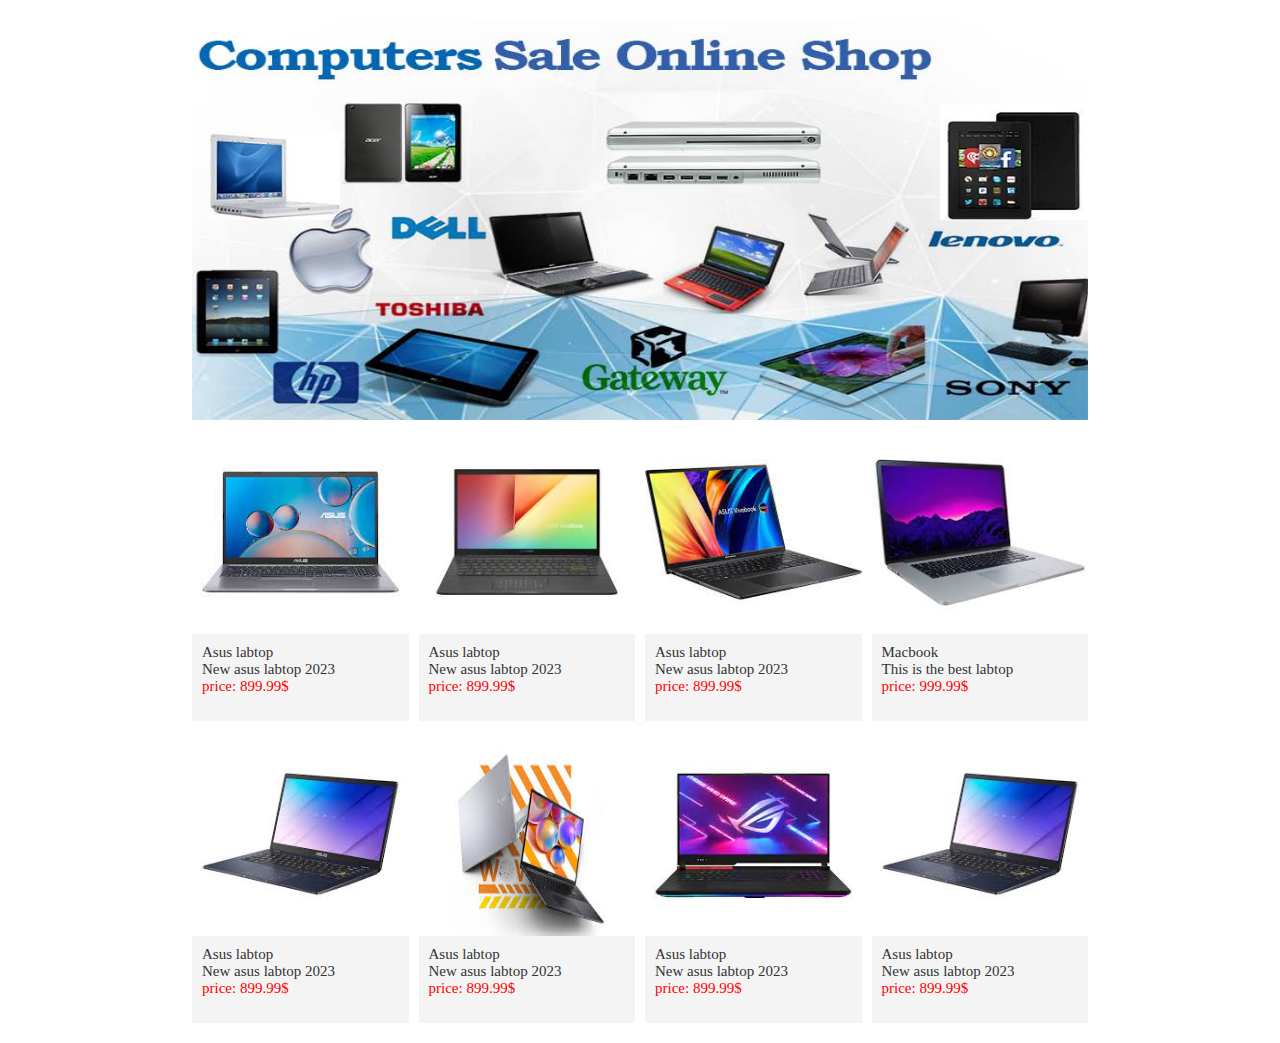
<file: home.html>
<!DOCTYPE html>
<html lang="en">
<head>
    <meta charset="UTF-8">
    <meta name="viewport" content="width=device-width, initial-scale=1.0">
    <title>Document</title>
    <script src="https://cdnjs.cloudflare.com/ajax/libs/jquery/3.7.1/jquery.min.js"
    integrity="sha512-v2CJ7UaYy4JwqLDIrZUI/4hqeoQieOmAZNXBeQyjo21dadnwR+8ZaIJVT8EE2iyI61OV8e6M8PP2/4hpQINQ/g=="
    crossorigin="anonymous" referrerpolicy="no-referrer"></script>
    <link rel="stylesheet" href="home.css">
</head>
<body>
    <div class="product">
        <div class="image-all">
            <img src="image_homepage.jpg" alt="">
        </div>
       <div class="all">
        <div class="box-card">
            <div class="card">
                <div class="img">
                    <img src="asus1.jpg" alt="">
                </div>
                <div class="body">
                    <div class="title">
                        <p>Asus labtop</p>
                    </div>
                    <div class="description">
                        <p>New asus labtop 2023</p>
                    </div>
                    <div class="price">
                        <p>price: 899.99$</p>
                    </div>
                </div>
            </div>
            <div class="card">
                <div class="img">
                    <img src="asus2.jpg" alt="">
                </div>
                <div class="body">
                    <div class="title">
                        <p>Asus labtop</p>
                    </div>
                    <div class="description">
                        <p>New asus labtop 2023</p>
                    </div>
                    <div class="price">
                        <p>price: 899.99$</p>
                    </div>
                </div>
            </div>
            <div class="card">
                <div class="img">
                    <img src="asus3.jpg" alt="">
                </div>
                <div class="body">
                    <div class="title">
                        <p>Asus labtop</p>
                    </div>
                    <div class="description">
                        <p>New asus labtop 2023</p>
                    </div>
                    <div class="price">
                        <p>price: 899.99$</p>
                    </div>
                </div>
            </div>
            <div class="card">
                <div class="img">
                    <img src="mac2.jpg" alt="">
                </div>
                <div class="body">
                    <div class="title">
                        <p>Macbook</p>
                    </div>
                    <div class="description">
                        <p>This is the best labtop</p>
                    </div>
                    <div class="price">
                        <p>price: 999.99$</p>
                    </div>
                </div>
            </div>
            <div class="card">
                <div class="img">
                    <img src="asus4.jpg" alt="">
                </div>
                <div class="body">
                    <div class="title">
                        <p>Asus labtop</p>
                    </div>
                    <div class="description">
                        <p>New asus labtop 2023</p>
                    </div>
                    <div class="price">
                        <p>price: 899.99$</p>
                    </div>
                </div>
            </div>
            <div class="card">
                <div class="img">
                    <img src="asus6.jpg" alt="">
                </div>
                <div class="body">
                    <div class="title">
                        <p>Asus labtop</p>
                    </div>
                    <div class="description">
                        <p>New asus labtop 2023</p>
                    </div>
                    <div class="price">
                        <p>price: 899.99$</p>
                    </div>
                </div>
            </div>
            <div class="card">
                <div class="img">
                    <img src="asus5.jpg" alt="">
                </div>
                <div class="body">
                    <div class="title">
                        <p>Asus labtop</p>
                    </div>
                    <div class="description">
                        <p>New asus labtop 2023</p>
                    </div>
                    <div class="price">
                        <p>price: 899.99$</p>
                    </div>
                </div>
            </div>
            <div class="card">
                <div class="img">
                    <img src="asus4.jpg" alt="">
                </div>
                <div class="body">
                    <div class="title">
                        <p>Asus labtop</p>
                    </div>
                    <div class="description">
                        <p>New asus labtop 2023</p>
                    </div>
                    <div class="price">
                        <p>price: 899.99$</p>
                    </div>
                </div>
            </div>
        </div>
       </div>
    </div>
</body>
</html>
</file>
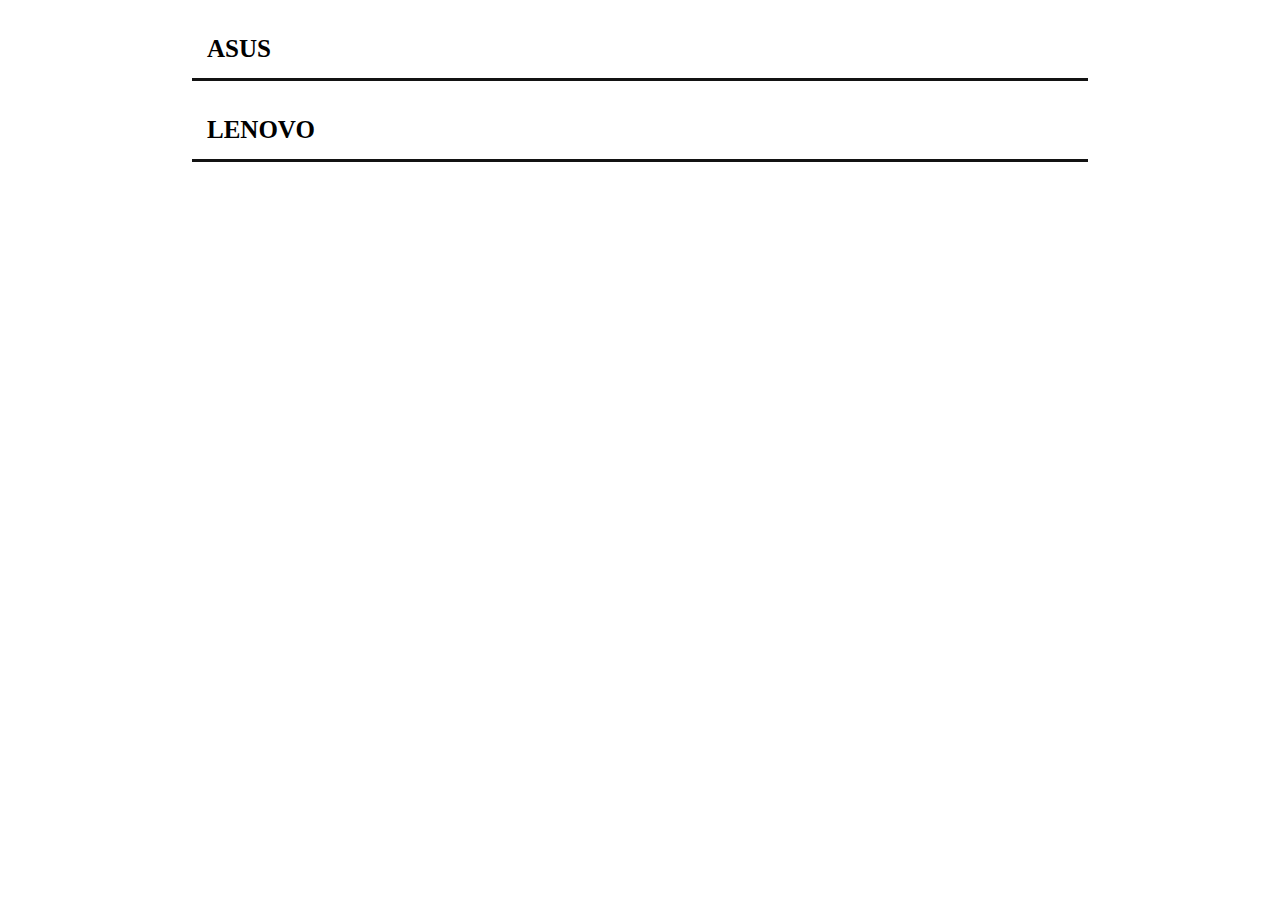
<file: product.html>
<!DOCTYPE html>
<html lang="en">
<head>
    <meta charset="UTF-8">
    <meta name="viewport" content="width=device-width, initial-scale=1.0">
    <title>Document</title>
    
    <script src="https://cdnjs.cloudflare.com/ajax/libs/jquery/3.7.1/jquery.min.js"
        integrity="sha512-v2CJ7UaYy4JwqLDIrZUI/4hqeoQieOmAZNXBeQyjo21dadnwR+8ZaIJVT8EE2iyI61OV8e6M8PP2/4hpQINQ/g=="
        crossorigin="anonymous" referrerpolicy="no-referrer"></script>
    <link rel="stylesheet" href="home.css">
    <link rel="stylesheet" href="https://cdnjs.cloudflare.com/ajax/libs/font-awesome/6.4.2/css/all.min.css" integrity="sha512-z3gLpd7yknf1YoNbCzqRKc4qyor8gaKU1qmn+CShxbuBusANI9QpRohGBreCFkKxLhei6S9CQXFEbbKuqLg0DA==" crossorigin="anonymous" referrerpolicy="no-referrer" />
</head>
<style>
    h1{
        font-size: 25px;
        width: 100%;
        /* height: 20px; */
        /* background-color: aqua; */
        padding: 15px;
        border-bottom: 3px solid rgb(19, 19, 19);
    }
</style>
<body>
    <div class="product">
            <h1>ASUS</h1>
            <div class="box-card" id="asus">
                <!-- <div class="card">
                    <div class="promotion">
                        <p>Promotion</p>
                    </div>
                    <div class="img">
                        <img src="image/asus1.jpg" alt="">
                    </div>
                    <div class="body">
                        <div class="title">
                            <p>Asus labtop</p>
                        </div>
                        <div class="description">
                            <p>New asus labtop 2023</p>
                        </div>
                        <div class="price">
                            <p>price: 899.99$</p>
                        </div>
                    </div>
                </div> -->
            </div>
           <h1>LENOVO</h1>
           <div class="box-card" id="le">
            
           </div>
           
    </div>
   
</body>
<script>

    $(document).ready(function(){
        const data=[
            {
                id:1,
                name:'Asus labtop',
                description:'New asus labtop',
                image:'asus1.jpg',
                category:'asus',
                reqular_price:789.99,
                sale_price:759.99,
                viewer:700
            },
            {
                id:2,
                name:'Asus labtop',
                description:'New asus labtop',
                image:'asus2.jpg',
                category:'asus',
                reqular_price:689.99,
                sale_price:639.99,
                viewer:600
            },
            {
                id:3,
                name:'Asus labtop',
                description:'New asus labtop',
                image:'asus3.jpg',
                category:'asus',
                reqular_price:989.99,
                sale_price:979.99,
                viewer:500
            },
            {
                id:4,
                name:'Asus labtop',
                description:'New asus labtop',
                image:'asus4.jpg',
                category:'asus',
                reqular_price:889.99,
                sale_price:0,
                viewer:900
            },
            {
                id:5,
                name:'Asus labtop',
                description:'New asus labtop',
                image:'asus5.jpg',
                category:'asus',
                reqular_price:669.99,
                sale_price:0,
                viewer:500
            },
            {
                id:6,
                name:'Asus labtop',
                description:'New asus labtop',
                image:'asus6.jpg',
                category:'asus',
                reqular_price:989.99,
                sale_price:959.99,
                viewer:990
            },
            {
                id:7,
                name:'Asus labtop',
                description:'New asus labtop',
                image:'asus7.jpg',
                category:'asus',
                reqular_price:999.99,
                sale_price:950,
                viewer:994
            },
            {
                id:8,
                name:'Asus labtop',
                description:'New asus labtop',
                image:'asus8.jpg',
                category:'asus',
                reqular_price:899.99,
                sale_price:0,
                viewer:700
            },
            {
                id:9,
                name:'Asus labtop',
                description:'New asus labtop',
                image:'asus9.jpg',
                category:'asus',
                reqular_price:1369.99,
                sale_price:1340,
                viewer:1000
            },
            {
                id:10,
                name:'Asus labtop',
                description:'New asus labtop',
                image:'asus10.jpg',
                category:'asus',
                reqular_price:879.99,
                sale_price:0,
                viewer:600
            },
            {
                id:11,
                name:'Asus labtop',
                description:'New asus labtop',
                image:'asus11.jpg',
                category:'asus',
                reqular_price:989.99,
                sale_price:970,
                viewer:700
            },
            {
                id:12,
                name:'Asus labtop',
                description:'New asus labtop',
                image:'asus12.jpg',
                category:'asus',
                reqular_price:679.99,
                sale_price:0,
                viewer:700
            },
            {
                id:13,
                name:'Lenovo labtop',
                description:'New lenovo labtop',
                image:'le1.jpg',
                category:'lenovo',
                reqular_price:889.99,
                sale_price:860,
                viewer:789
            },
            {
                id:14,
                name:'Lenovo labtop',
                description:'New lenovo labtop',
                image:'le2.jpg',
                category:'lenovo',
                reqular_price:890,
                sale_price:0,
                viewer:979
            },
            {
                id:15,
                name:'Lenovo labtop',
                description:'New lenovo labtop',
                image:'le3.jpg',
                category:'lenovo',
                reqular_price:779.99,
                sale_price:759.99,
                viewer:789
            },
            {
                id:16,
                name:'Lenovo labtop',
                description:'New lenovo labtop',
                image:'le4.jpg',
                category:'lenovo',
                reqular_price:969.99,
                sale_price:0,
                viewer:589
            },
            {
                id:17,
                name:'Lenovo labtop',
                description:'New lenovo labtop',
                image:'le5.jpg',
                category:'lenovo',
                reqular_price:679.99,
                sale_price:650,
                viewer:889
            },
            {
                id:18,
                name:'Lenovo labtop',
                description:'New lenovo labtop',
                image:'le6.jpg',
                category:'lenovo',
                reqular_price:779.99,
                sale_price:0,
                viewer:999
            },
            {
                id:19,
                name:'Lenovo labtop',
                description:'New lenovo labtop',
                image:'le7.jpg',
                category:'lenovo',
                reqular_price:789.00,
                sale_price:0,
                viewer:689
            },
            {
                id:20,
                name:'Lenovo labtop',
                description:'New lenovo labtop',
                image:'le8.jpg',
                category:'lenovo',
                reqular_price:889.99,
                sale_price:0,
                viewer:989
            }
        ];
        console.log(data)
        const typeProduct=()=>{
         product='';
            data.sort((a,b)=>a.id-b.id);
            data.forEach((e)=>{
                if(e.category=='asus'){
                    if(e.sale_price==0){
                        product+=`<div class="card">
                                <div class="img">
                                    <img src="${e.image}" alt="">
                                </div>
                                <div class="body">
                                    <div class="title">
                                        <p>${e.name}</p>
                                    </div>
                                    <div class="description">
                                        <p>${e.description}</p>
                                    </div>
                                    <div class="price">
                                        <p>Price:$${e.reqular_price}</p>
                                    </div>
                                </div>
                            </div>`;
                    }else{
                        product+=`<div class="card">
                                <div class="promotion">
                                     <p>Promotion</p>
                                 </div>
                                <div class="img">
                                    <img src="${e.image}" alt="">
                                </div>
                                <div class="body">
                                    <div class="title">
                                        <p>${e.name}</p>
                                    </div>
                                    <div class="description">
                                        <p>${e.description}</p>
                                    </div>
                                    <div class="price">
                                        <del class="text-secondary">$${e.reqular_price}</del>
                                        <p>Price:$${e.sale_price}</p>
                                    </div>
                                </div>
                            </div>`;
                    }
                     $('#asus').html(product)
                   
                }

              
            })
            
        }
        typeProduct();
        const lenovo=()=>{
            product='';
            data.sort((a,b)=>a.id-b.id);
            data.forEach((e)=>{
                if(e.category=='lenovo'){
                    if(e.sale_price==0){
                        product+=`<div class="card">
                                <div class="img">
                                    <img src="${e.image}" alt="">
                                </div>
                                <div class="body">
                                    <div class="title">
                                        <p>${e.name}</p>
                                    </div>
                                    <div class="description">
                                        <p>${e.description}</p>
                                    </div>
                                    <div class="price">
                                        <p>Price:$${e.reqular_price}</p>
                                    </div>
                                </div>
                            </div>`;
                    }else{
                        product+=`<div class="card">
                                <div class="promotion">
                                     <p>Promotion</p>
                                 </div>
                                <div class="img">
                                    <img src="${e.image}" alt="">
                                </div>
                                <div class="body">
                                    <div class="title">
                                        <p>${e.name}</p>
                                    </div>
                                    <div class="description">
                                        <p>${e.description}</p>
                                    </div>
                                    <div class="price">
                                        <del class="text-secondary">$${e.reqular_price}</del>
                                        <p>Price:$${e.sale_price}</p>
                                    </div>
                                </div>
                            </div>`;
                    }
                     $('#le').html(product)
                   
                }

              
            }) 
        }
        lenovo();
    })
</script>
</html>
</file>
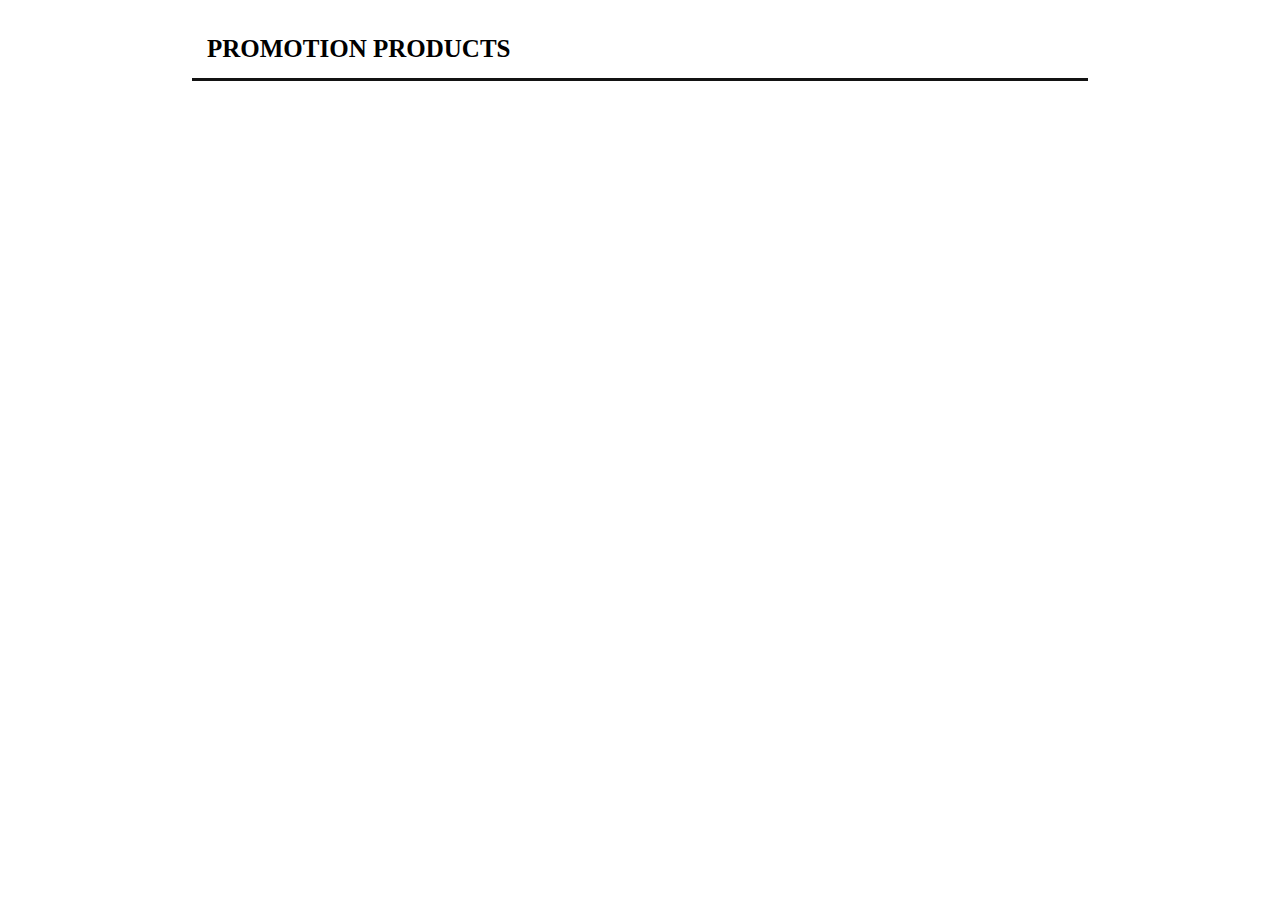
<file: promotion.html>
<!DOCTYPE html>
<html lang="en">
<head>
    <meta charset="UTF-8">
    <meta name="viewport" content="width=device-width, initial-scale=1.0">
    <title>Document</title>
    <link rel="stylesheet" href="home.css">
</head>
<style>
    h1{
    font-size: 25px;
    width: 100%;
    /* height: 20px; */
    /* background-color: aqua; */
    padding: 15px;
    border-bottom: 3px solid rgb(19, 19, 19);
}
</style>
<body>
    <div class="product">
        <h1>PROMOTION PRODUCTS</h1>
           <div class="box-card" id="asusPro">
                <!-- <div class="card">
                    <div class="promotion">
                        <p>Promotion</p>
                    </div>
                    <div class="img">
                        <img src="image/asus1.jpg" alt="">
                    </div>
                    <div class="body">
                        <div class="title">
                            <p>Asus labtop</p>
                        </div>
                        <div class="description">
                            <p>New asus labtop 2023</p>
                        </div>
                        <div class="price">
                            <p>price: 899.99$</p>
                        </div>
                    </div>
                </div> -->
            </div>
            
    </div>
</body>
<script>
     $(document).ready(function(){
        const data=[
            {
                id:1,
                name:'Asus labtop',
                description:'New asus labtop',
                image:'asus1.jpg',
                category:'asus',
                reqular_price:789.99,
                sale_price:759.99,
                viewer:700
            },
            {
                id:2,
                name:'Asus labtop',
                description:'New asus labtop',
                image:'asus2.jpg',
                category:'asus',
                reqular_price:689.99,
                sale_price:639.99,
                viewer:600
            },
            {
                id:3,
                name:'Asus labtop',
                description:'New asus labtop',
                image:'asus3.jpg',
                category:'asus',
                reqular_price:989.99,
                sale_price:979.99,
                viewer:500
            },
            {
                id:4,
                name:'Asus labtop',
                description:'New asus labtop',
                image:'asus4.jpg',
                category:'asus',
                reqular_price:889.99,
                sale_price:0,
                viewer:900
            },
            {
                id:5,
                name:'Asus labtop',
                description:'New asus labtop',
                image:'asus5.jpg',
                category:'asus',
                reqular_price:669.99,
                sale_price:0,
                viewer:500
            },
            {
                id:6,
                name:'Asus labtop',
                description:'New asus labtop',
                image:'asus6.jpg',
                category:'asus',
                reqular_price:989.99,
                sale_price:959.99,
                viewer:990
            },
            {
                id:7,
                name:'Asus labtop',
                description:'New asus labtop',
                image:'asus7.jpg',
                category:'asus',
                reqular_price:999.99,
                sale_price:950,
                viewer:994
            },
            {
                id:8,
                name:'Asus labtop',
                description:'New asus labtop',
                image:'asus8.jpg',
                category:'asus',
                reqular_price:899.99,
                sale_price:0,
                viewer:700
            },
            {
                id:9,
                name:'Asus labtop',
                description:'New asus labtop',
                image:'asus9.jpg',
                category:'asus',
                reqular_price:1369.99,
                sale_price:1340,
                viewer:1000
            },
            {
                id:10,
                name:'Asus labtop',
                description:'New asus labtop',
                image:'asus10.jpg',
                category:'asus',
                reqular_price:879.99,
                sale_price:0,
                viewer:600
            },
            {
                id:11,
                name:'Asus labtop',
                description:'New asus labtop',
                image:'asus11.jpg',
                category:'asus',
                reqular_price:989.99,
                sale_price:970,
                viewer:700
            },
            {
                id:12,
                name:'Asus labtop',
                description:'New asus labtop',
                image:'asus12.jpg',
                category:'asus',
                reqular_price:679.99,
                sale_price:0,
                viewer:700
            },
            {
                id:13,
                name:'Lenovo labtop',
                description:'New lenovo labtop',
                image:'le1.jpg',
                category:'lenovo',
                reqular_price:889.99,
                sale_price:860,
                viewer:789
            },
            {
                id:14,
                name:'Lenovo labtop',
                description:'New lenovo labtop',
                image:'le2.jpg',
                category:'lenovo',
                reqular_price:890,
                sale_price:0,
                viewer:979
            },
            {
                id:15,
                name:'Lenovo labtop',
                description:'New lenovo labtop',
                image:'le3.jpg',
                category:'lenovo',
                reqular_price:779.99,
                sale_price:759.99,
                viewer:789
            },
            {
                id:16,
                name:'Lenovo labtop',
                description:'New lenovo labtop',
                image:'le4.jpg',
                category:'lenovo',
                reqular_price:969.99,
                sale_price:0,
                viewer:589
            },
            {
                id:17,
                name:'Lenovo labtop',
                description:'New lenovo labtop',
                image:'le5.jpg',
                category:'lenovo',
                reqular_price:679.99,
                sale_price:650,
                viewer:889
            },
            {
                id:18,
                name:'Lenovo labtop',
                description:'New lenovo labtop',
                image:'le6.jpg',
                category:'lenovo',
                reqular_price:779.99,
                sale_price:0,
                viewer:999
            },
            {
                id:19,
                name:'Lenovo labtop',
                description:'New lenovo labtop',
                image:'le7.jpg',
                category:'lenovo',
                reqular_price:789.00,
                sale_price:0,
                viewer:689
            },
            {
                id:20,
                name:'Lenovo labtop',
                description:'New lenovo labtop',
                image:'le8.jpg',
                category:'lenovo',
                reqular_price:889.99,
                sale_price:0,
                viewer:989
            }
        ];
        console.log(data)
        const typeProduct=()=>{
         product='';
            data.sort((a,b)=>a.id-b.id);
            data.forEach((e)=>{
                if( e.sale_price!=0 && e.id<15){
                        product+=`<div class="card">
                                <div class="promotion">
                                     <p>Promotion</p>
                                 </div>
                                <div class="img">
                                    <img src="${e.image}" alt="">
                                </div>
                                <div class="body">
                                    <div class="title">
                                        <p>${e.name}</p>
                                    </div>
                                    <div class="description">
                                        <p>${e.description}</p>
                                    </div>
                                    <div class="price">
                                        <del class="text-secondary">$${e.reqular_price}</del>
                                        <p>Price:$${e.sale_price}</p>
                                    </div>
                                </div>
                         </div>`;
                    
                     $('#asusPro').html(product)         
                }
                
            })
        }
        typeProduct();
    })
</script>
</html>
</file>
<file: home.css>
*{
    padding: 0;
    margin: 0;
    box-sizing: border-box;
}
.product{
    width: 70%;
    margin: auto;
    margin-top: 20px;
}
.product .image-all{
    width: 100%;
    height: 400px;
    margin-top: 10px;
    margin-bottom: 10px;
}
.product .image-all img{
    width: 100%;
    height: 100%;
}
.box-card{
    width: 100%;
    display: grid;
    grid-template-columns: repeat(4,1fr);
    gap: 10px;
    margin-bottom: 20px;
    position: relative;
}
.box-card .all{
    width: 100%;
}
.box-card .card{
    width: 100%;
    
}
.box-card .card .img{
    width: 100%;
    height: 70%;
    overflow: hidden;
}
.box-card .card .img:hover img{
    transform:scale(1.1,1.1);
    transition: .5s;
}
.box-card .card .img img{
    width: 100%;
    height: 100%;
}
.box-card .card .body{
    width: 100%;
    height: 30%;
    padding: 10px;
    background-color: rgba(242, 242, 242, 0.842);
}
.box-card .card .body .title p{
    font-size: 15px;
    color: #333;
    opacity: 111;
}
.box-card .card .body .description p{
    font-size: 15px;
    color: #333;
    opacity: 111;
}
.box-card .card .body .price{
    display: flex;
    gap: 10px;
}
.box-card .card .body .price p{
    font-size: 15px;
    color: red;
    opacity: 111;
}
.promotion{
    background-color: red;
    width: 90px;
    border-radius:0 5px 5px 0;
    padding: 7px;
    position: absolute;
    z-index: 111111;
    /* display: flex;
    justify-content: center;
    align-items: center; */
}
.box-card .promotion p{
    color: #fff;
    opacity: 111;
    margin: auto;
    font-size: 15px;

}
@media (max-width: 575.98px) {
    .product{
        width: 100%;
        padding: 10px;
    }
    .box-card{
    width: 80%;
    display: grid;
    grid-template-columns: repeat(1,1fr);
    gap: 10px;
    margin-bottom: 20px;
    margin: auto;
 
    }

    .card{
        margin-top: 15px;
        
    }
    .img{
        width: 100%;
        height: 60%;
    }
    .img img{
        width: 100%;
        height: 100%;
    }
    .box-card .card .body{
        width: 100%;
        height: 40%;
        /* background-color: aqua; */
    }
    .product .image-all{
        width: 90%;
        margin: auto;
        height: 200px;
    }
   
    

    
 }
</file>
